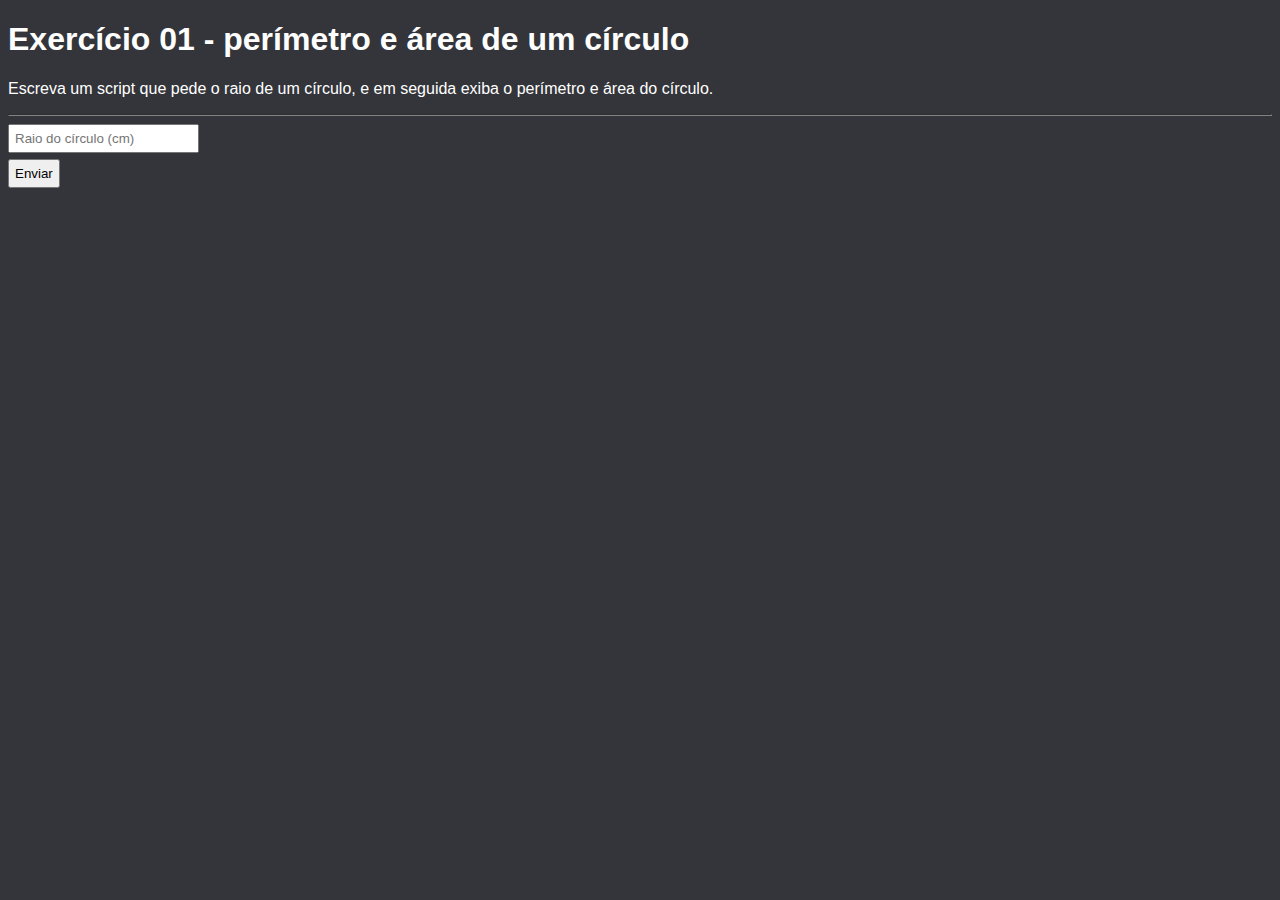
<file: exercicios/ex01/index.html>
<!DOCTYPE html>
<html lang="pt-bt">
<head>
    <meta charset="UTF-8">
    <meta http-equiv="X-UA-Compatible" content="IE=edge">
    <meta name="viewport" content="width=device-width, initial-scale=1.0">
    <title>Exercício 01</title>

    <link rel="stylesheet" href="../../css/style.css">
</head>
<body>
    <h1>Exercício 01 - perímetro e área de um círculo</h1>

    <p>Escreva um script que pede o raio de um círculo, e em seguida exiba o perímetro e área do círculo.</p>

    <hr>
    
    <form action="action.php" method="post" autocomplete="off">
        <input type="number" placeholder="Raio do círculo (cm)" name="raio" id="raio" step="0.1" min="0.1">

        <input type="submit" value="Enviar">
    </form>
</body>
</html>
</file>
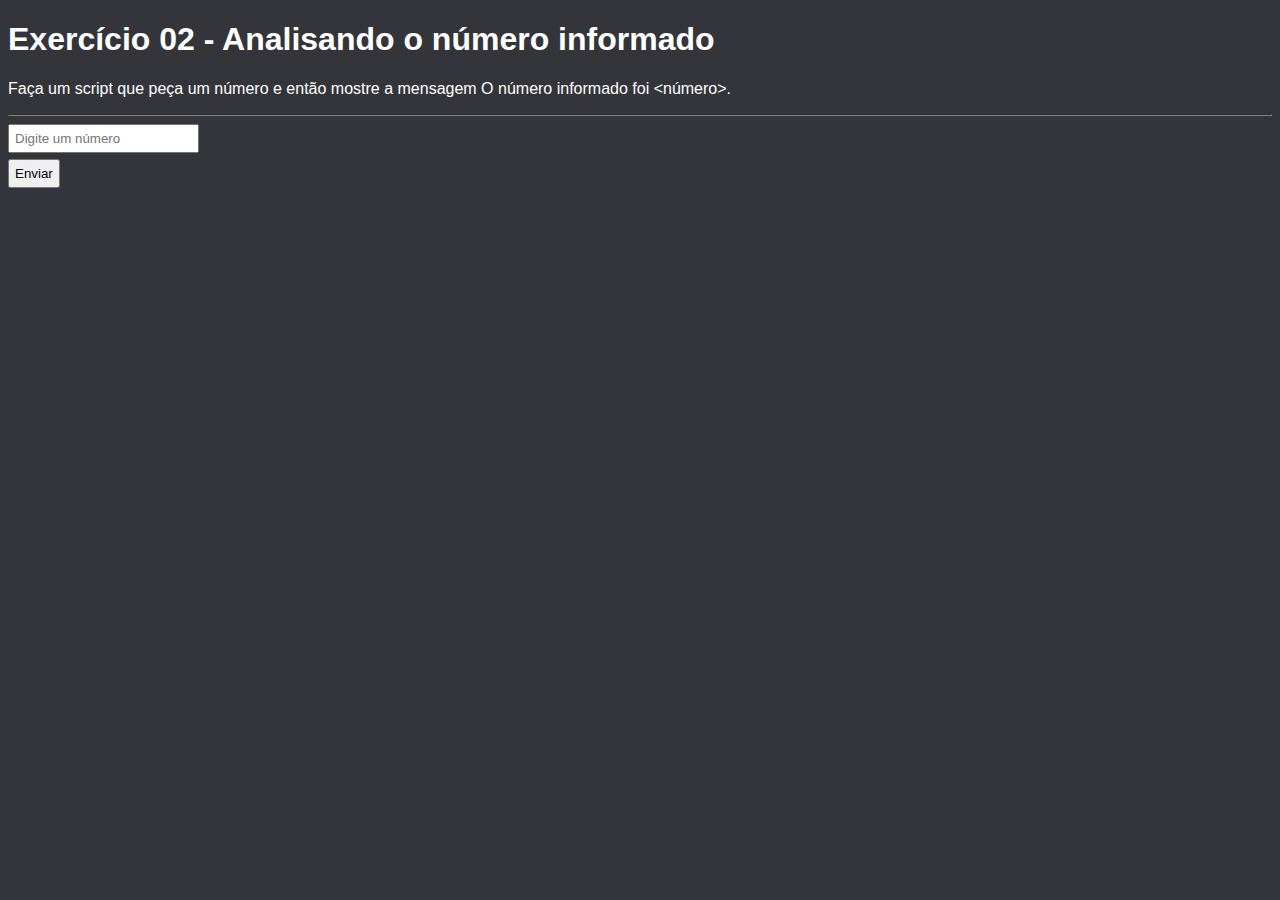
<file: exercicios/ex02/index.html>
<!DOCTYPE html>
<html lang="pt-bt">
<head>
    <meta charset="UTF-8">
    <meta http-equiv="X-UA-Compatible" content="IE=edge">
    <meta name="viewport" content="width=device-width, initial-scale=1.0">
    <title>Exercício 02</title>

    <link rel="stylesheet" href="../../css/style.css">
</head>
<body>
    <h1>Exercício 02 - Analisando o número informado</h1>

    <p>Faça um script que peça um número e então mostre a mensagem O número informado foi &lt;número&gt;.</p>
    
    <hr>

    <form action="action.php" method="post" autocomplete="off">
        <input type="number" name="num" id="num" placeholder="Digite um número" step="1">

        <input type="submit" value="Enviar" >
    </form>
</body>
</html>
</file>
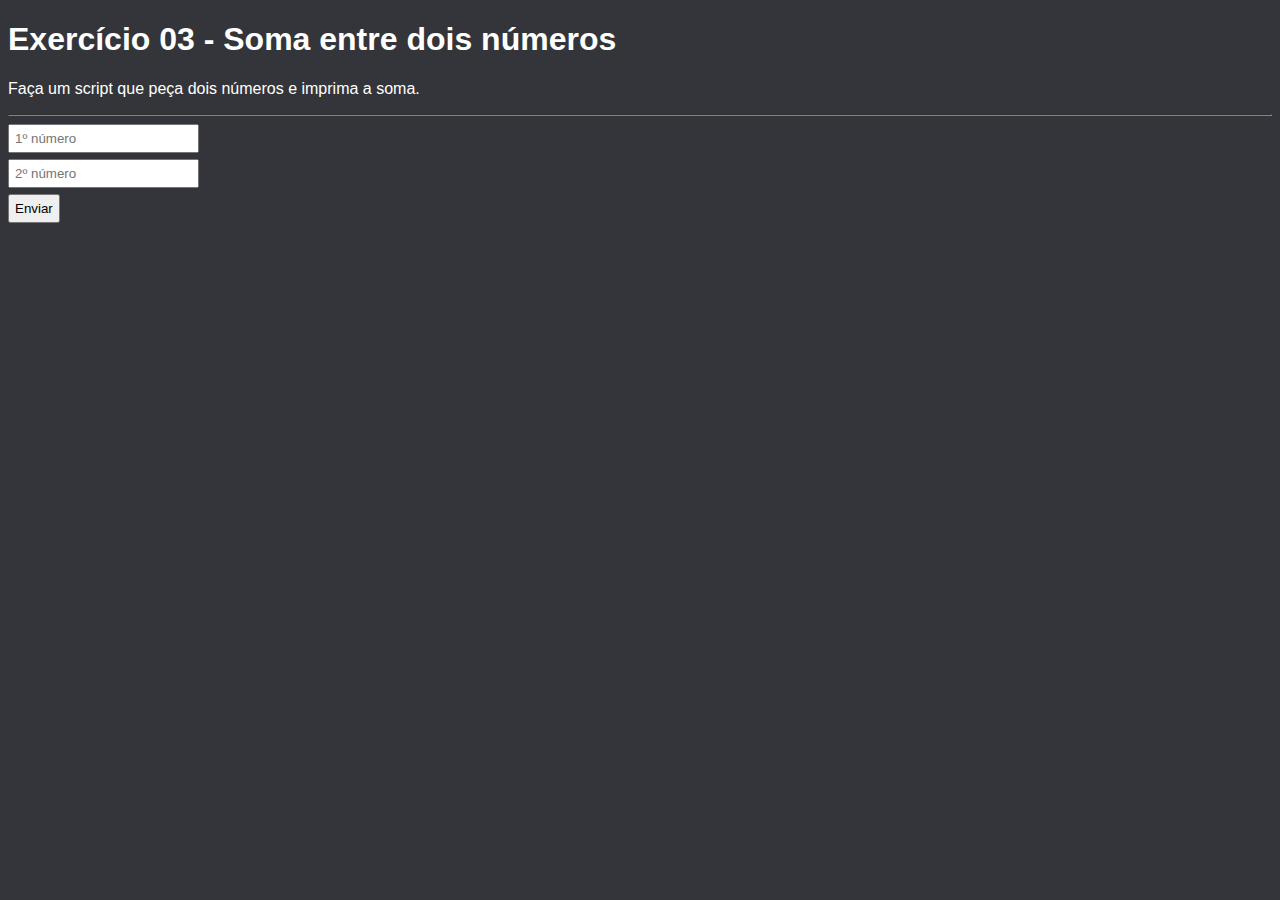
<file: exercicios/ex03/index.html>
<!DOCTYPE html>
<html lang="pt-bt">
<head>
    <meta charset="UTF-8">
    <meta http-equiv="X-UA-Compatible" content="IE=edge">
    <meta name="viewport" content="width=device-width, initial-scale=1.0">
    <title>Exercício 03</title>

    <link rel="stylesheet" href="../../css/style.css">
</head>
<body>
    <h1>Exercício 03 - Soma entre dois números</h1>
    
    <p>Faça um script que peça dois números e imprima a soma.</p>

    <hr>

    <form action="action.php" method="post" autocomplete="off">
        <input type="number" name="num1" placeholder="1º número" step="1">
        <input type="number" name="num2" placeholder="2º número">
        
        <input type="submit" value="Enviar" class="btnEnviar">
    </form>
</body>
</html>
</file>
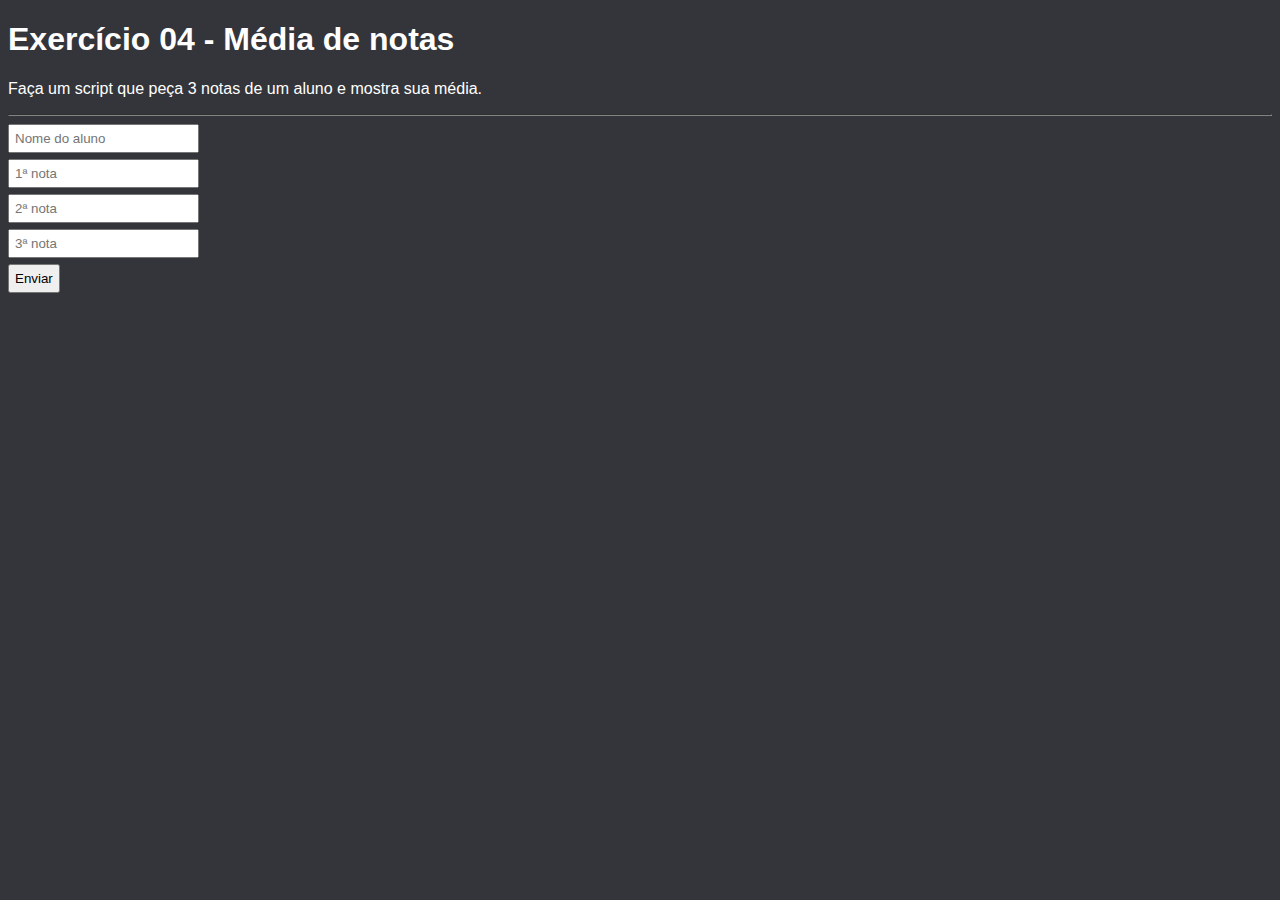
<file: exercicios/ex04/index.html>
<!DOCTYPE html>
<html lang="pt-bt">
<head>
    <meta charset="UTF-8">
    <meta http-equiv="X-UA-Compatible" content="IE=edge">
    <meta name="viewport" content="width=device-width, initial-scale=1.0">
    <title>Exercício 04</title>

    <link rel="stylesheet" href="../../css/style.css">
</head>
<body>
    <h1>Exercício 04 - Média de notas</h1>
    
    <p>Faça um script que peça 3 notas de um aluno e mostra sua média.</p>

    <hr>

    <form action="action.php" method="post" autocomplete="off">
        <!--Nome do aluno-->
        <input type="text" name="nome" placeholder="Nome do aluno" required>

        <!--Notas do aluno-->
        <input type="number" name="nota1" placeholder="1ª nota" min="0" step="0.01" required>
        <input type="number" name="nota2" placeholder="2ª nota" min="0" step="0.01" required>
        <input type="number" name="nota3" placeholder="3ª nota" min="0" step="0.01" required>
        
        <!--Enviar-->
        <input type="submit" value="Enviar" class="btnEnviar">
    </form>
</body>
</html>
</file>
<file: css/style.css>
body {
    font-family: arial;
    color: white;
    background-color: rgb(52, 53, 58);
}

hr {
    border: 1;
    border-color: rgb(131, 131, 131);
}

table {
    border: 4px white;
}

th, td {
    padding: 10px;
}

input {
    padding: 5px;
    margin-top: 6px;
    display: block;
}

.result {
    margin-left: 5px;
}
</file>
